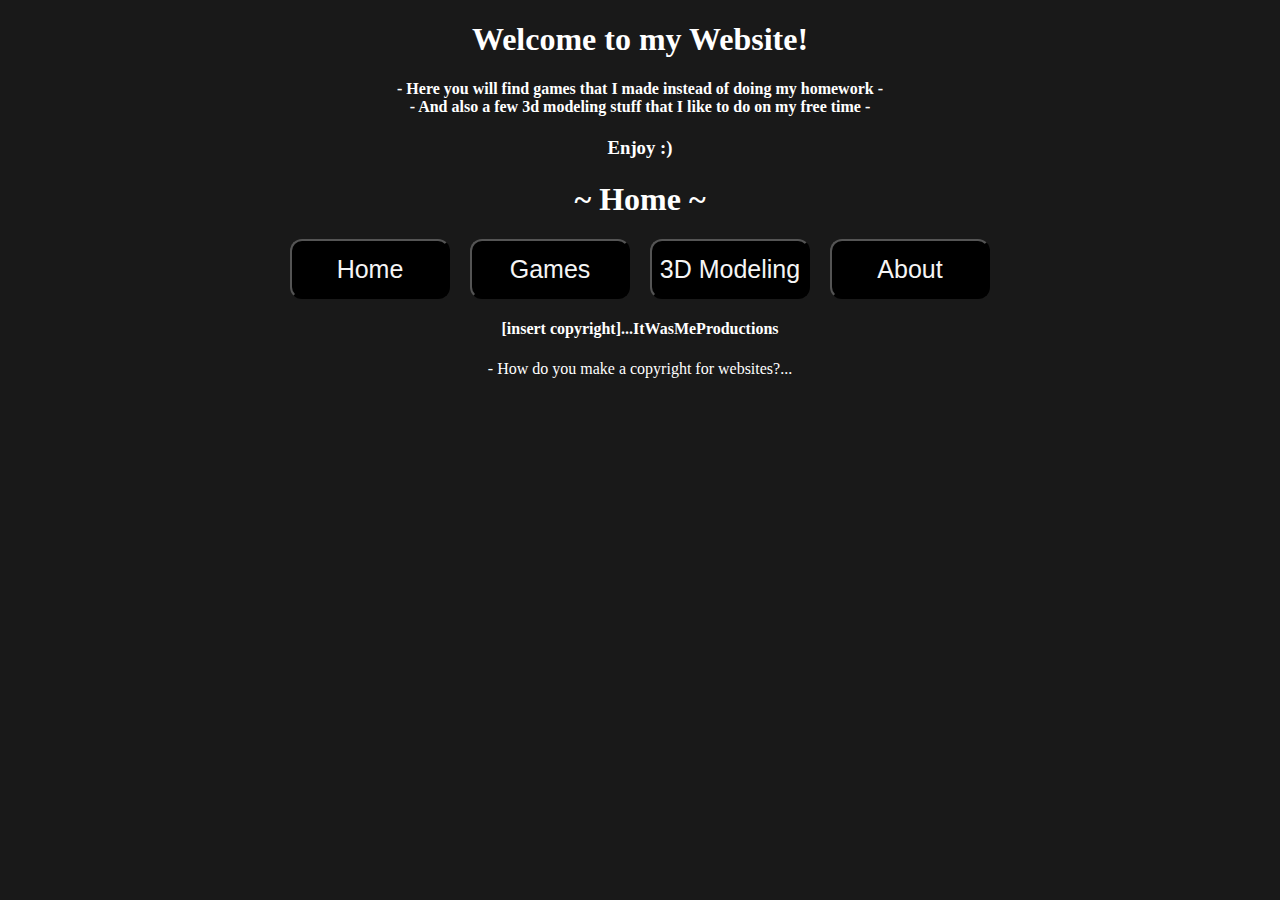
<file: index.html>
<!DOCTYPE html>
<html>

<head>
    <title>it was me</title>
    <meta charset="utf-8">
    <link rel="stylesheet" type="text/css" href="style.css">
</head>

<body>
    <div class="text1">
        <h1>Welcome to my Website!</h1>
        <h4>- Here you will find games that I made instead of doing my homework - <br>
            - And also a few 3d modeling stuff that I like to do on my free time -
        </h4>
        <h3>Enjoy :)</h3>
        <h1>~ Home ~</h1>
    </div>

    <div style="text-align: center;">
        <button class="b1" style="transform: translateX(-15%);"
            onclick="window.location.href='index.html';">Home</button>
        <button class="b1" style="transform: translateX(-5%);"
            onclick="window.location.href='Games.html';">Games</button>
        <button class="b1" style="transform: translateX(5%);" onclick="window.location.href='3DModeling.html';">3D
            Modeling</button>
        <button class="b1" style="transform: translateX(15%);"
            onclick="window.location.href='Games.html';">About</button>
    </div>

    <h4 class="text1">[insert copyright]...ItWasMeProductions</h4>
    <p class="text1">- How do you make a copyright for websites?...</p>
</body>

</html>
</file>
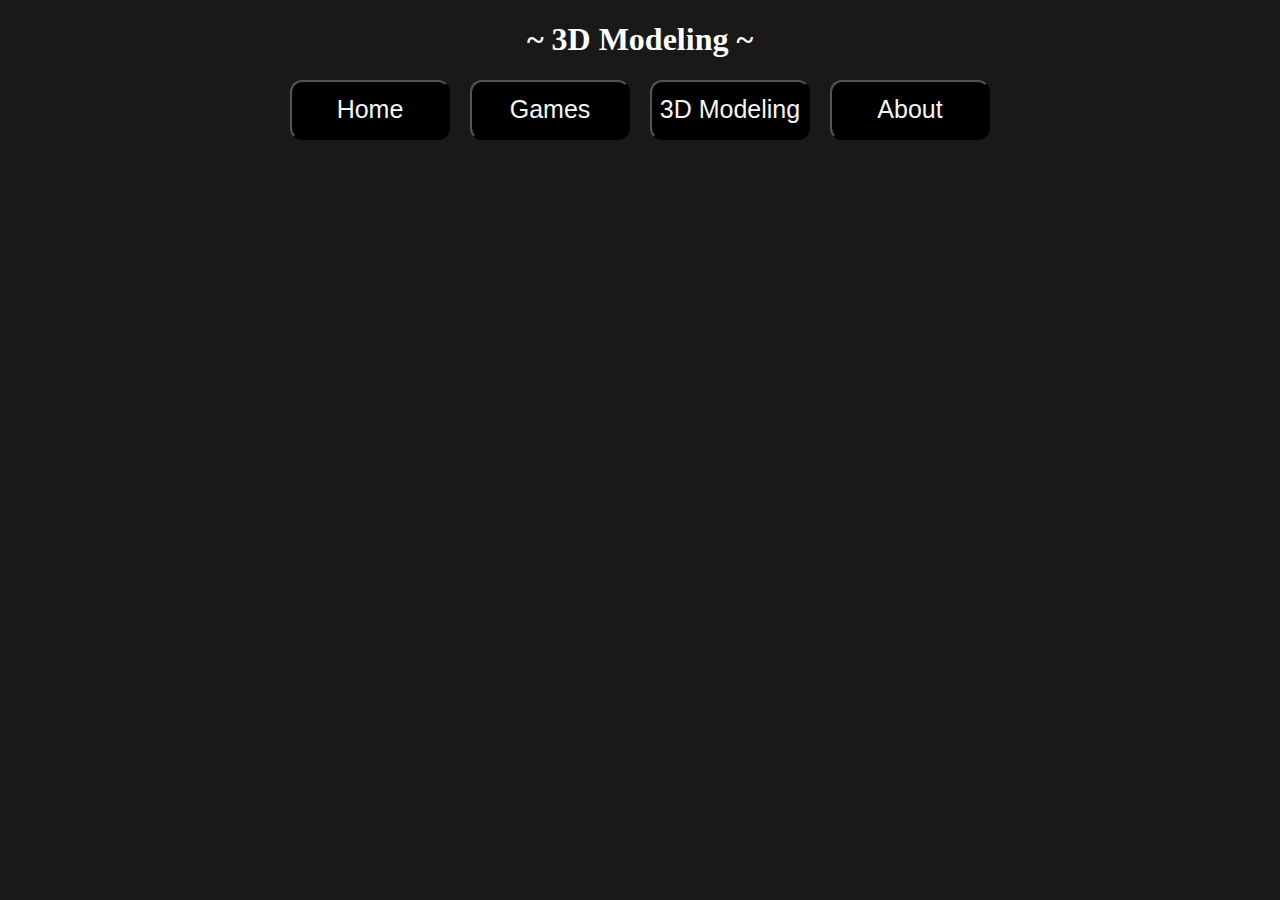
<file: 3DModeling.html>
<!DOCTYPE html>
<html>

<head>
    <title>it was me</title>
    <meta charset="utf-8">
    <link rel="stylesheet" type="text/css" href="style.css">
</head>

<body>
    <div class="text1">
        <h1>~ 3D Modeling ~</h1>
        <h2></h2>
    </div>

    <div style="text-align: center;">
        <button class="b1" style="transform: translateX(-15%);" onclick="window.location.href='index.html';">Home</button>
        <button class="b1" style="transform: translateX(-5%);" onclick="window.location.href='Games.html';">Games</button>
        <button class="b1" style="transform: translateX(5%);" onclick="window.location.href='3DModeling.html';">3D Modeling</button>
        <button class="b1" style="transform: translateX(15%);" onclick="window.location.href='Games.html';">About</button>
    </div>
</body>

</html>
</file>
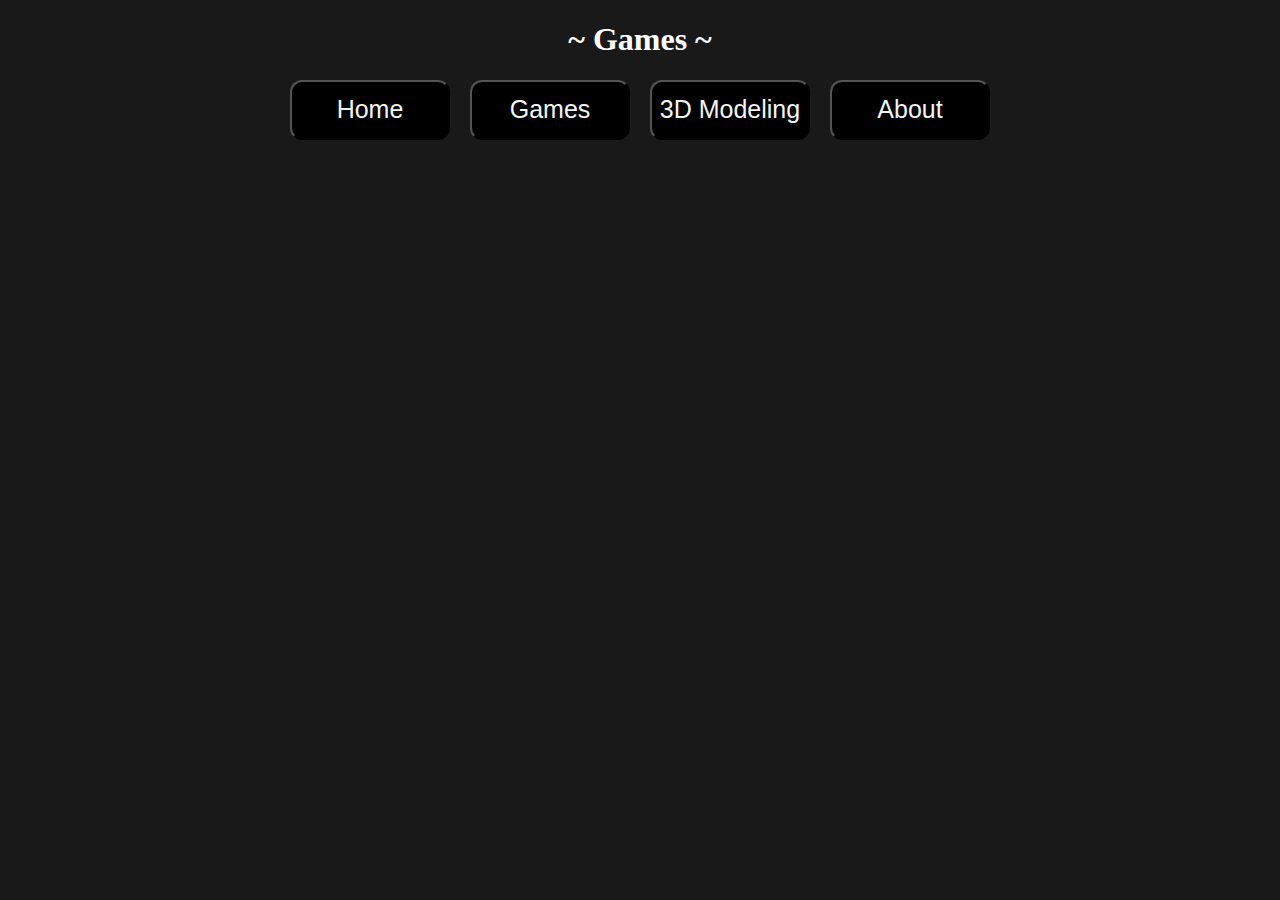
<file: Games.html>
<!DOCTYPE html>
<html>

<head>
    <title>it was me</title>
    <meta charset="utf-8">
    <link rel="stylesheet" type="text/css" href="style.css">
</head>

<body>
    <div class="text1">
        <h1>~ Games ~</h1>
    </div>

    <div style="text-align: center;">
        <button class="b1" style="transform: translateX(-15%);" onclick="window.location.href='index.html';">Home</button>
        <button class="b1" style="transform: translateX(-5%);" onclick="window.location.href='Games.html';">Games</button>
        <button class="b1" style="transform: translateX(5%);" onclick="window.location.href='3DModeling.html';">3D Modeling</button>
        <button class="b1" style="transform: translateX(15%);" onclick="window.location.href='Games.html';">About</button>
    </div>

</body>

</html>
</file>
<file: style.css>
body {
    background-color: rgb(25, 25, 25);
}

.text1 {
    color: white;
    text-align: center;
}

.b1 {
    width: 160px;
    align-content: center;
    height: 60px;
    background-color: rgb(0, 0, 0);
    font-size: 25px;
    color: whitesmoke;
    border-radius: 12px ;
}

.b1:hover {
    background-color: rgb(60, 60, 60);
}

.left {
    float: left;
    width: 45%;
}

.right {
    float: right;
    width: 45%;
}
</file>
